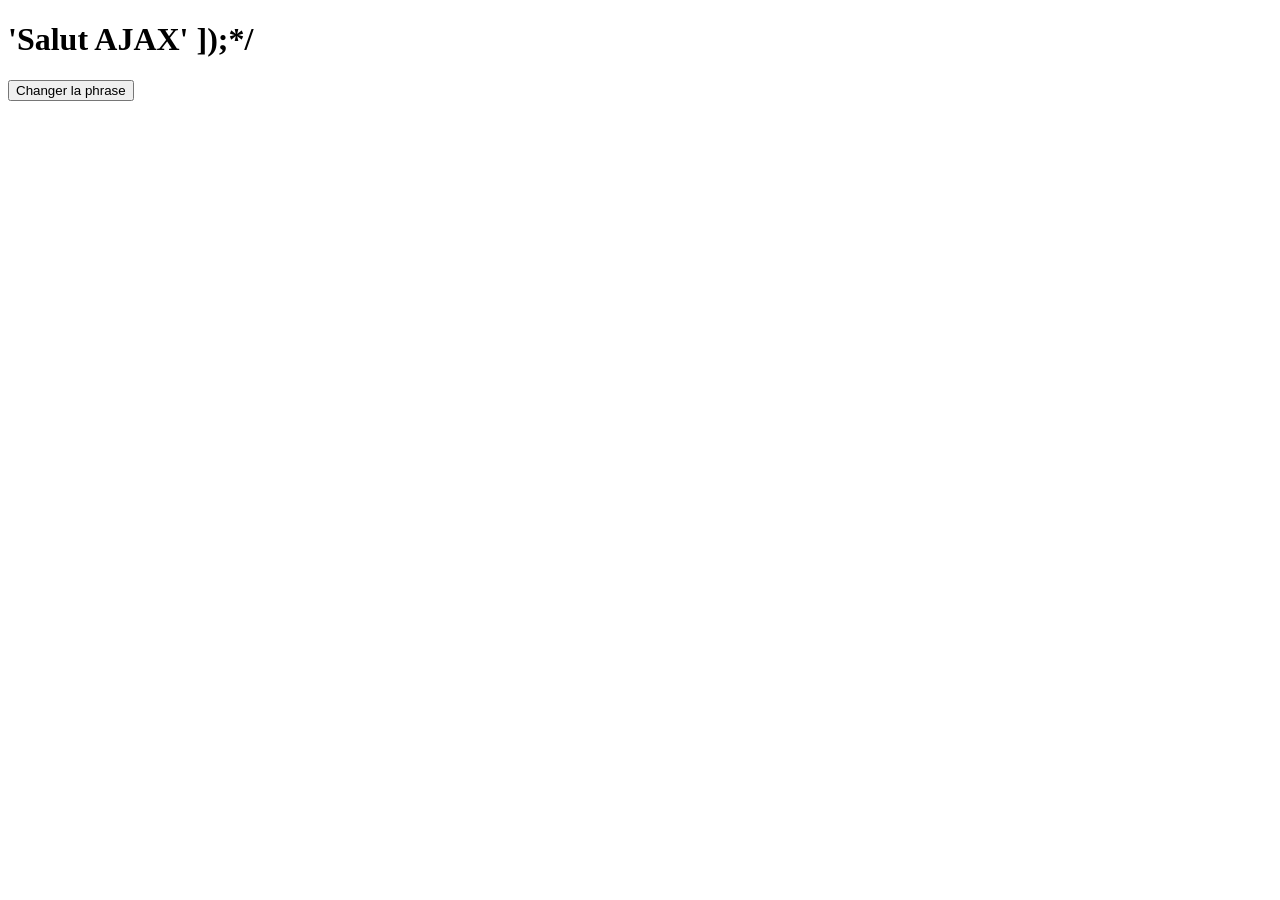
<file: 12-ajax/01-bases/index.html>
<!DOCTYPE html>
<html lang="fr">
<head>
    <meta charset="UTF-8">
    <meta http-equiv="X-UA-Compatible" content="IE=edge">
    <meta name="viewport" content="width=device-width, initial-scale=1.0">
    <title>AJAX</title>
</head>
<body>
    <h1></h1>
    <!--
        Ajouter un bouton "Changer la phrase"
        Au clic, exécuter à nouveau la requête AJAX
    -->
    <button id="change-sentence">Changer la phrase</button>

    <script>
        // On va pouvoir faire de l'AJAX en JavaScript.
        // On a 2 possibilités :
        // - fetch (Moderne)
        // - XMLHttpRequest (Un peu verbeux...)

        function refreshSentence() {
            fetch('./worker.php').then(response => response.text()).then(data => {
                console.log(data); // data contient "Salut AJAX"
                document.querySelector('h1').innerHTML = data;
            });
        }

        refreshSentence();

        /*document.querySelector('#change-sentence').addEventListener('click', () => {
            refreshSentence();
            // Faire un autre code...
        });*/
        document.querySelector('#change-sentence').addEventListener('click', refreshSentence);
    </script>
</body>
</html>
</file>
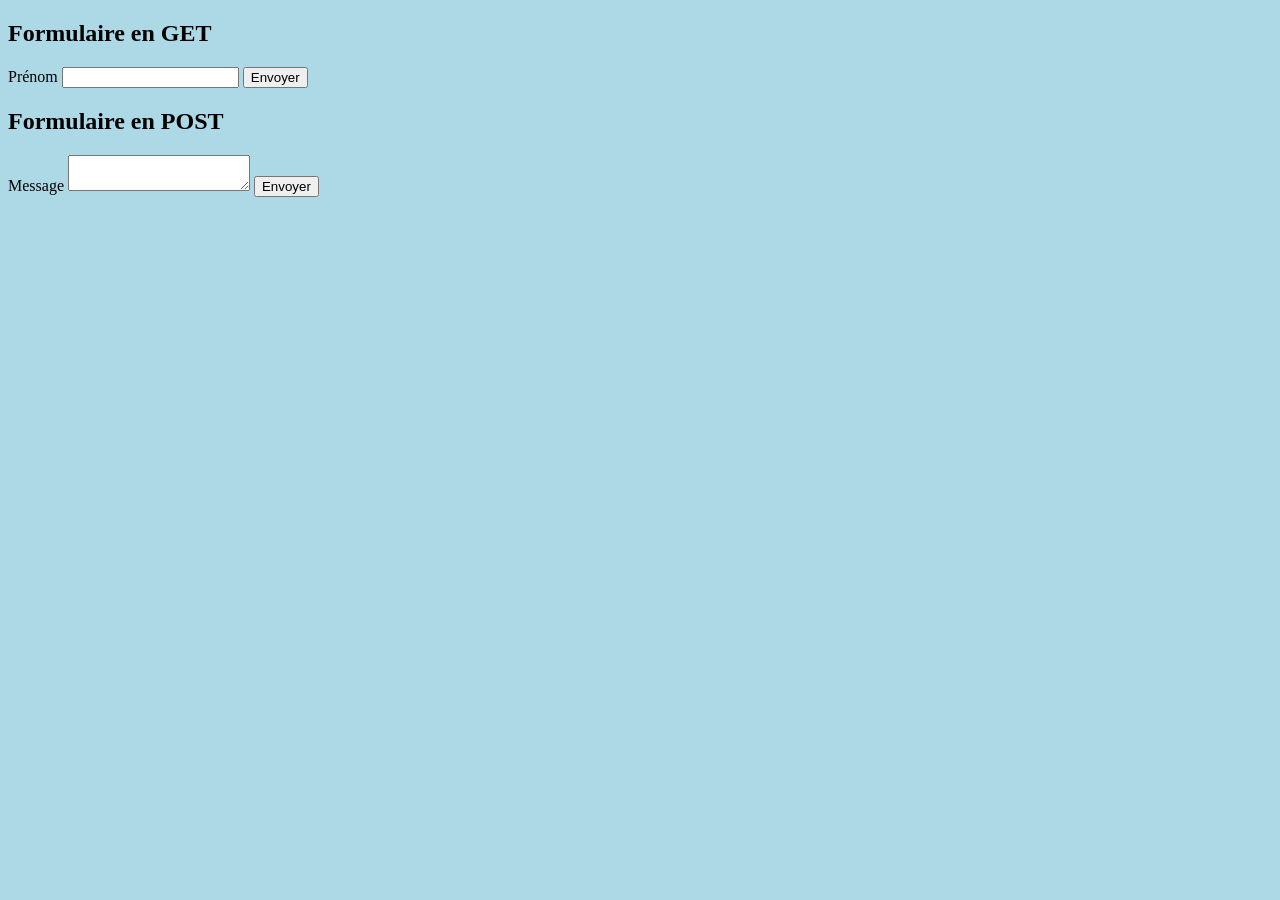
<file: 12-ajax/02-form/index.html>
<!DOCTYPE html>
<html lang="fr">
<head>
    <meta charset="UTF-8">
    <meta http-equiv="X-UA-Compatible" content="IE=edge">
    <meta name="viewport" content="width=device-width, initial-scale=1.0">
    <title>Ajax et formulaires</title>

    <style>
        body {
            background-color: lightblue;
        }
    </style>
</head>
<body>
    <h2>Formulaire en GET</h2>
    <form action="get.php" id="get">
        <label for="firstname">Prénom</label>
        <input type="text" name="firstname" id="firstname">

        <button>Envoyer</button>
    </form>

    <h2>Formulaire en POST</h2>
    <form method="post" action="post.php" id="post">
        <label for="message">Message</label>
        <textarea name="message" id="message"></textarea>

        <button id="post-button">Envoyer</button>
        <span hidden id="post-loading">
            <img src="./ball-triangle.svg" alt="Chargement...">
        </span>
    </form>
    <div id="result"></div>

    <script>
        document.querySelector('#get').addEventListener('submit', (event) => {
            event.preventDefault(); // J'annule la soumission du formulaire

            // On va récupèrer tous les champs du formulaire pour les passer à la requête
            // event.currentTarget renvoie le formulaire (this)
            let formData = new FormData(event.currentTarget); // Toutes les données du form
            let params = new URLSearchParams(formData); // Permet de générer une URL avec les données
            // console.log(params.toString());

            // Méthode un par un
            let params2 = '';
            params2 += '&firstname='+document.getElementById('firstname').value;
            // params2 += '&lastname='+document.getElementById('lastname').value;

            fetch('./get.php?'+params)
                .then(response => response.text())
                .then(data => console.log(data));
        });

        document.querySelector('#post').addEventListener('submit', (event) => {
            event.preventDefault();

            // Afficher le loader et cacher le button
            document.querySelector('#post-loading').hidden = false;
            document.querySelector('#post-button').hidden = true;

            fetch('./post.php', {
                method: 'POST',
                // On passe le formulaire dans le corps de la requête
                body: new FormData(event.currentTarget)
            })
              .then(response => response.json())
              .then(data => {
                  let result = document.querySelector('#result');
                  if (data.errors) {
                      result.innerHTML = data.errors.message;
                  } else {
                      result.innerHTML = data.message;
                  }
                  // Après la requête AJAX, on cache le loader et on affiche le bouton
                  document.querySelector('#post-loading').hidden = true;
                  document.querySelector('#post-button').hidden = false;
              });
        });
    </script>
</body>
</html>
</file>
